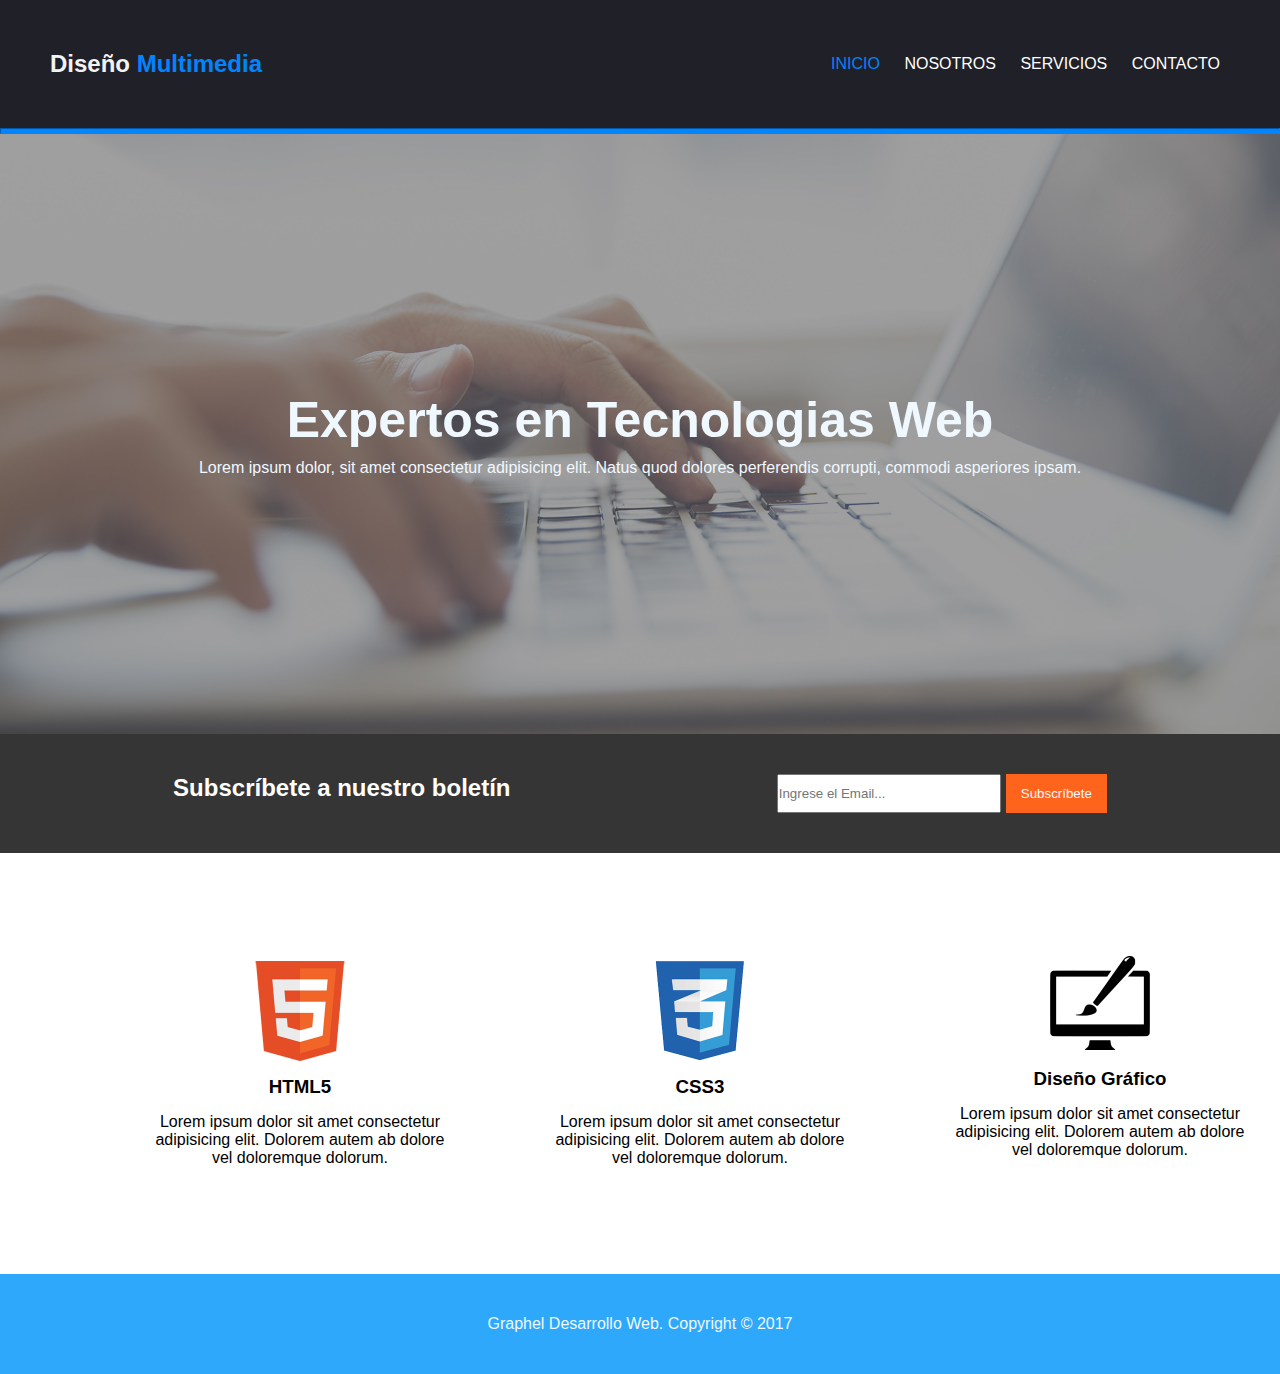
<file: index.html>
<!DOCTYPE html>
<html lang="en">
<head>
    <meta charset="UTF-8">
    <meta name="viewport" content="width=device-width, initial-scale=1.0">
    <link rel="stylesheet" href="style.css">
    <title></title>
</head>
<body>
    <header>
        <h2>Diseño <span>Multimedia</span></h2>
        <nav>
            <a id="nav1" href="index.html">INICIO</a>
            <a href="Nosotros.html">NOSOTROS</a>
            <a href="Servicios.html">SERVICIOS</a>
            <a href="Contacto.html">CONTACTO</a>
        </nav>
    </header>
    <hr>
    <section class="mid1">
        <h1>Expertos en Tecnologias Web</h1>
        <p>Lorem ipsum dolor, sit amet consectetur adipisicing elit. Natus quod dolores perferendis corrupti, commodi asperiores ipsam.</p>
    </section>
    <section class="mid2">
        <h2>Subscríbete a nuestro boletín</h2>
        <form action="/submit" method="post">
            <input type="email" id="email" name="email" placeholder="Ingrese el Email..." required>
            <button type="submit">Subscríbete</button>
          </form>          
    </section>
    <section class="mid3">
        <div id="HTML5">
            <img src="./images/logo_html.png">
            <h3>HTML5</h3>
            <p>Lorem ipsum dolor sit amet consectetur adipisicing elit. Dolorem autem ab dolore vel doloremque dolorum.</p>
        </div>
        <div id="CSS3">
            <img src="./images/logo_css.png">
            <h3>CSS3</h3>
            <p>Lorem ipsum dolor sit amet consectetur adipisicing elit. Dolorem autem ab dolore vel doloremque dolorum.</p>
        </div>
        <div id="Diseño">
            <img src="./images/logo_brush.png">
            <h3>Diseño Gráfico</h3>
            <p>Lorem ipsum dolor sit amet consectetur adipisicing elit. Dolorem autem ab dolore vel doloremque dolorum.</p>
        </div>
    </section>
    <footer>Graphel Desarrollo Web. Copyright © 2017 </footer>
</body>
</html>
</file>
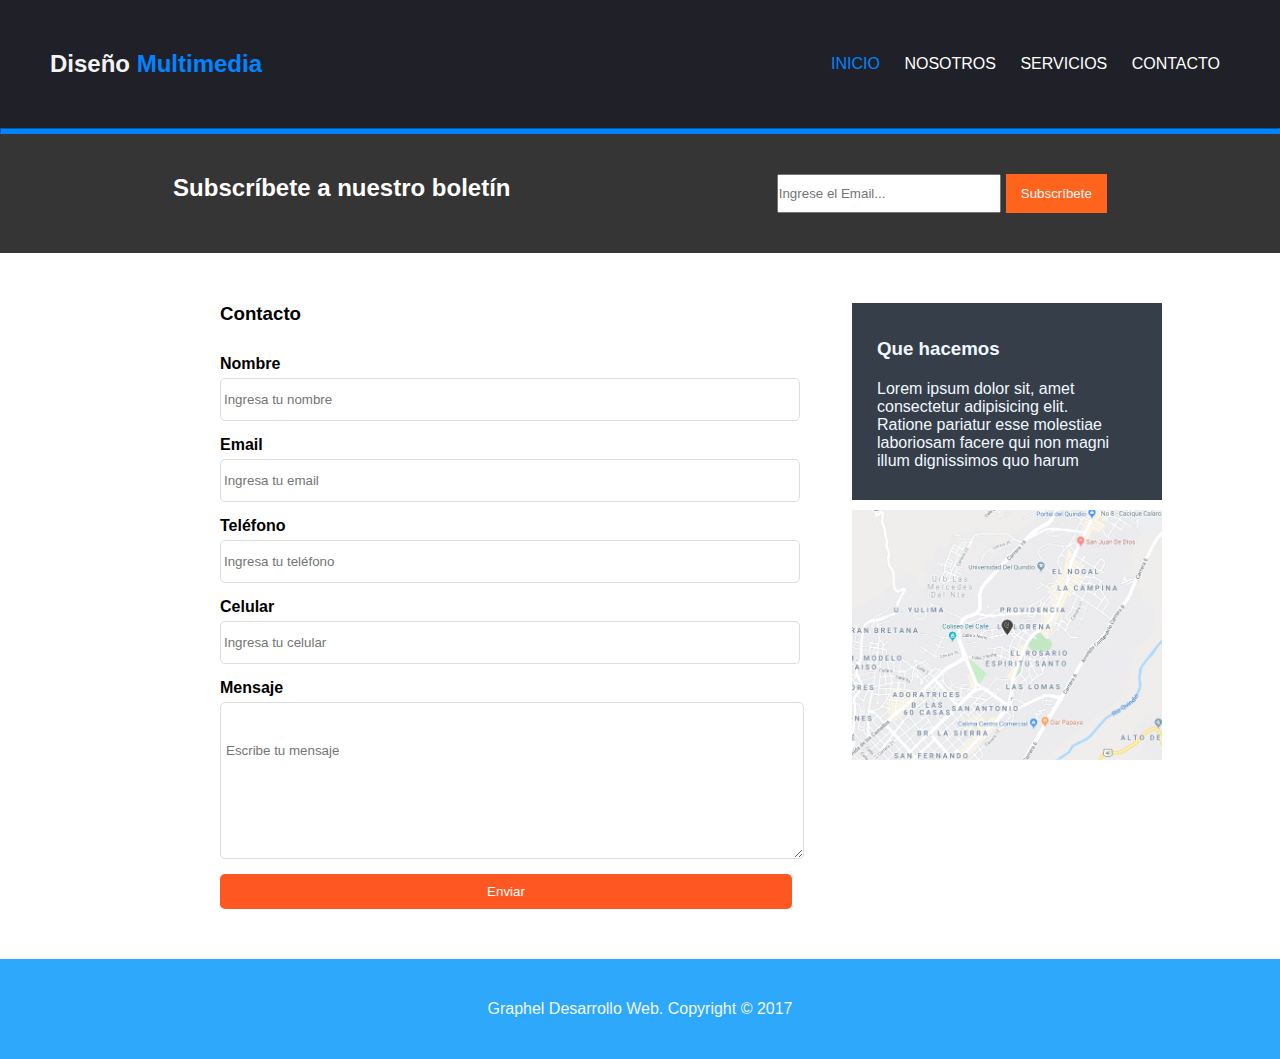
<file: Contacto.html>
<!DOCTYPE html>
<html lang="en">
<head>
    <meta charset="UTF-8">
    <meta name="viewport" content="width=device-width, initial-scale=1.0">
    <link rel="stylesheet" href="style.css">
    <title></title>
</head>
<body>
    <header>
        <h2>Diseño <span>Multimedia</span></h2>
        <nav>
            <a id="nav1" href="index.html">INICIO</a>
            <a href="Nosotros.html">NOSOTROS</a>
            <a href="Servicios.html">SERVICIOS</a>
            <a href="Contacto.html">CONTACTO</a>
        </nav>
    </header>
    <hr>
    <section class="mid2">
        <h2>Subscríbete a nuestro boletín</h2>
        <form action="/submit" method="post">
            <input type="email" id="email" name="email" placeholder="Ingrese el Email..." required>
            <button type="submit">Subscríbete</button>
          </form>          
    </section>
    <section class="contacto">
        <div class="formulario">
            <h3>Contacto</h3>
            <form>
                <label>Nombre</label>
                <input type="text" placeholder="Ingresa tu nombre" required>
                
                <label>Email</label>
                <input type="email" placeholder="Ingresa tu email" required>
                
                <label>Teléfono</label>
                <input type="tel" placeholder="Ingresa tu teléfono">
                
                <label>Celular</label>
                <input type="tel" placeholder="Ingresa tu celular">
                
                <label>Mensaje</label>
                <textarea placeholder="Escribe tu mensaje" rows="5" required></textarea>
                
                <button type="submit">Enviar</button>
            </form>
        </div>
        <div class="RC">
            <div class="midrightC">
                <h3>Que hacemos</h3>
                <p>Lorem ipsum dolor sit, amet consectetur adipisicing elit. Ratione pariatur esse molestiae laboriosam facere qui non magni illum dignissimos quo harum</p>
            </div>
            <img src="./images/mapaGoogle.png">
        </div>
    </section>
    <footer>Graphel Desarrollo Web. Copyright © 2017 </footer>
</body>
</html>
</file>
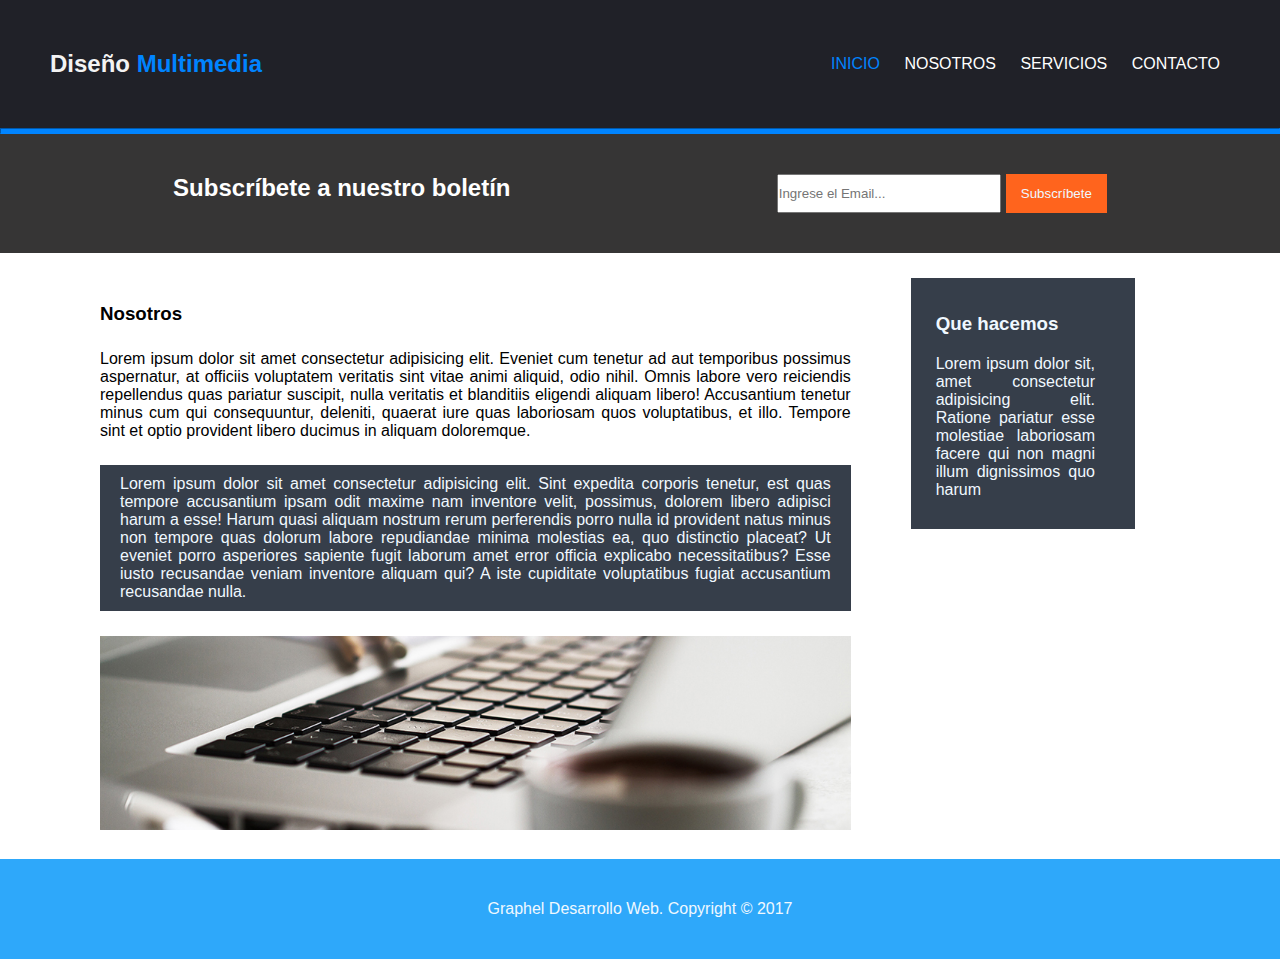
<file: Nosotros.html>
<!DOCTYPE html>
<html lang="en">
<head>
    <meta charset="UTF-8">
    <meta name="viewport" content="width=device-width, initial-scale=1.0">
    <link rel="stylesheet" href="style.css">
    <title></title>
</head>
<body>
    <header>
        <h2>Diseño <span>Multimedia</span></h2>
        <nav>
            <a id="nav1" href="index.html">INICIO</a>
            <a href="Nosotros.html">NOSOTROS</a>
            <a href="Servicios.html">SERVICIOS</a>
            <a href="Contacto.html">CONTACTO</a>
        </nav>
    </header>
    <hr>
    <section class="mid2">
        <h2>Subscríbete a nuestro boletín</h2>
        <form action="/submit" method="post">
            <input type="email" id="email" name="email" placeholder="Ingrese el Email..." required>
            <button type="submit">Subscríbete</button>
          </form>          
    </section>
    <section class="midN">
        <div>
            <h3>Nosotros</h3>
            <p>Lorem ipsum dolor sit amet consectetur adipisicing elit. Eveniet cum tenetur ad aut temporibus possimus aspernatur, at officiis voluptatem veritatis sint vitae animi aliquid, odio nihil. Omnis labore vero reiciendis repellendus quas pariatur suscipit, nulla veritatis et blanditiis eligendi aliquam libero! Accusantium tenetur minus cum qui consequuntur, deleniti, quaerat iure quas laboriosam quos voluptatibus, et illo. Tempore sint et optio provident libero ducimus in aliquam doloremque.</p>
            <p id="pgris">Lorem ipsum dolor sit amet consectetur adipisicing elit. Sint expedita corporis tenetur, est quas tempore accusantium ipsam odit maxime nam inventore velit, possimus, dolorem libero adipisci harum a esse! Harum quasi aliquam nostrum rerum perferendis porro nulla id provident natus minus non tempore quas dolorum labore repudiandae minima molestias ea, quo distinctio placeat? Ut eveniet porro asperiores sapiente fugit laborum amet error officia explicabo necessitatibus? Esse iusto recusandae veniam inventore aliquam qui? A iste cupiditate voluptatibus fugiat accusantium recusandae nulla.</p>
            <img src="./images/891.jpg">
        </div>
        <div class="midright">
            <h3>Que hacemos</h3>
            <p>Lorem ipsum dolor sit, amet consectetur adipisicing elit. Ratione pariatur esse molestiae laboriosam facere qui non magni illum dignissimos quo harum</p>
        </div>
    </section>
    <footer>Graphel Desarrollo Web. Copyright © 2017 </footer>
</body>
</html>
</file>
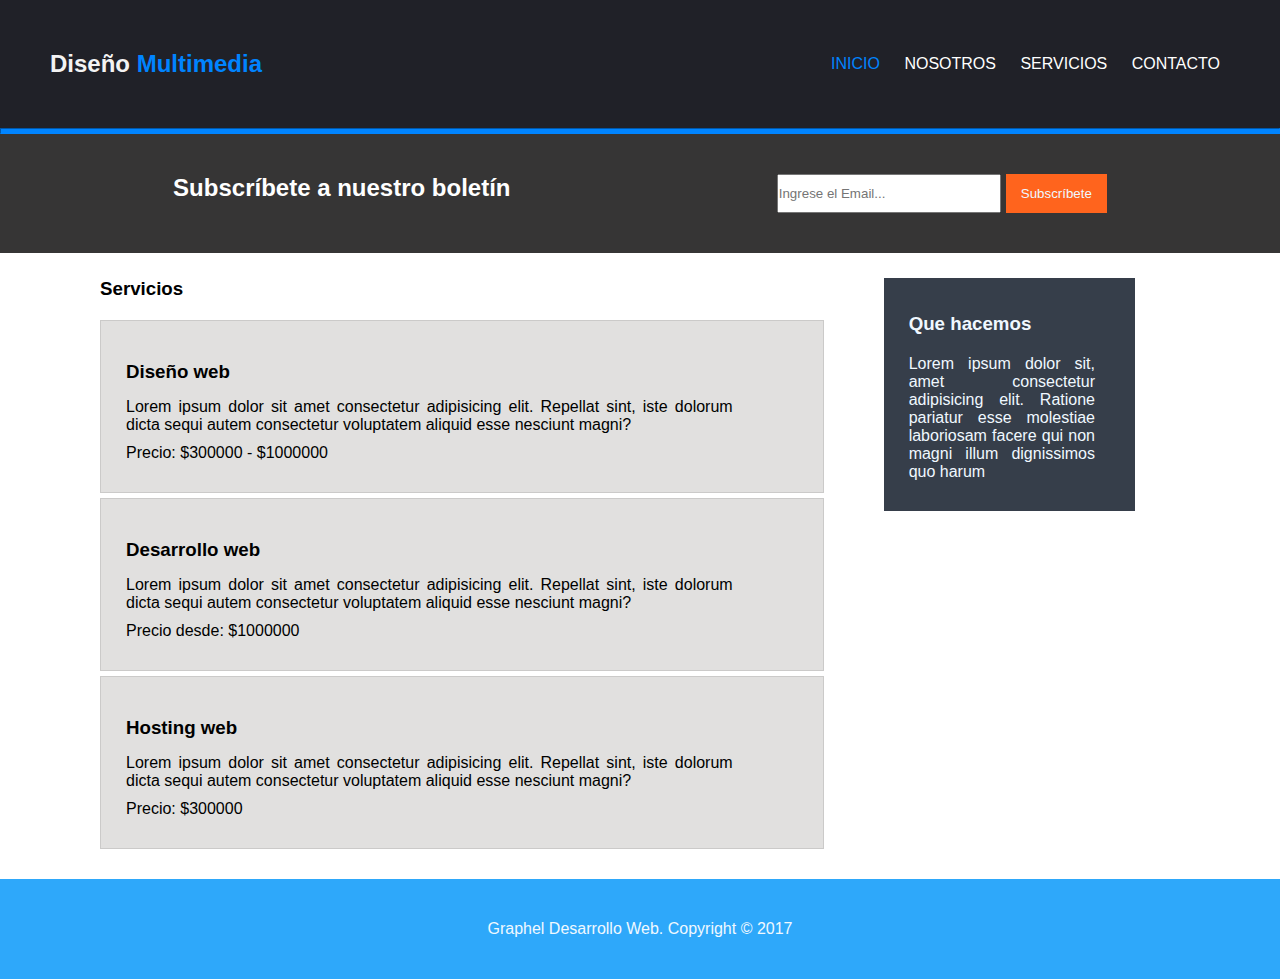
<file: Servicios.html>
<!DOCTYPE html>
<html lang="en">
<head>
    <meta charset="UTF-8">
    <meta name="viewport" content="width=device-width, initial-scale=1.0">
    <link rel="stylesheet" href="style.css">
    <title></title>
</head>
<body>
    <header>
        <h2>Diseño <span>Multimedia</span></h2>
        <nav>
            <a id="nav1" href="index.html">INICIO</a>
            <a href="Nosotros.html">NOSOTROS</a>
            <a href="Servicios.html">SERVICIOS</a>
            <a href="Contacto.html">CONTACTO</a>
        </nav>
    </header>
    <hr>
    <section class="mid2">
        <h2>Subscríbete a nuestro boletín</h2>
        <form action="/submit" method="post">
            <input type="email" id="email" name="email" placeholder="Ingrese el Email..." required>
            <button type="submit">Subscríbete</button>
          </form>          
    </section>
    <section class="midS">
        <div>
            <h3 id="subtitleS">Servicios</h3>
            <div class="servicios">
                <h3>Diseño web</h3>
                <p>Lorem ipsum dolor sit amet consectetur adipisicing elit. Repellat sint, iste dolorum dicta sequi autem consectetur voluptatem aliquid esse nesciunt magni?</p>
                <p>Precio: $300000 - $1000000</p>
            </div>
            <div class="servicios">
                <h3>Desarrollo web</h3>
                <p>Lorem ipsum dolor sit amet consectetur adipisicing elit. Repellat sint, iste dolorum dicta sequi autem consectetur voluptatem aliquid esse nesciunt magni?</p>
                <p>Precio desde: $1000000</p>
            </div>
            <div class="servicios">
                <h3>Hosting web</h3>
                <p>Lorem ipsum dolor sit amet consectetur adipisicing elit. Repellat sint, iste dolorum dicta sequi autem consectetur voluptatem aliquid esse nesciunt magni?</p>
                <p>Precio: $300000</p>
            </div>
        </div>
        <div class="midrightS">
            <h3>Que hacemos</h3>
            <p>Lorem ipsum dolor sit, amet consectetur adipisicing elit. Ratione pariatur esse molestiae laboriosam facere qui non magni illum dignissimos quo harum</p>
        </div>
    </section>
    <footer>Graphel Desarrollo Web. Copyright © 2017 </footer>
</body>
</html>
</file>
<file: style.css>
* {
    margin: 0;
    padding: 0;
    font-family: Arial, Helvetica, sans-serif;
}

header {
    display: flex;
    flex-direction: row;
    justify-content: space-between;
    background-color: rgb(32, 33, 40);
    box-sizing: border-box;
    text-align: center;
    align-items: center;
    height: fit-content;
    padding: 50px;
}

hr {
    border-color: rgb(0, 132, 255);
    height: 4px;
    background-color: rgb(0, 132, 255);
}

header h2 {
    color: rgb(243, 243, 243);
}

span {
    color: rgb(0, 132, 255);
    text-decoration: none;
}

#nav1 {
    color: rgb(0, 132, 255) ;
}

header a {
    margin: 10px;
    text-decoration: none;
    color: white;
}

.mid1 {
    display: flex;
    background-image: url(./images/cabecera.jpg);
    background-repeat: no-repeat;
    background-size: cover;
    background-position: center;
    width: 100%;
    height: 600px;
    flex-direction: column;
    justify-content: center;
    align-items: center;
    color: aliceblue;
    
}

.mid1 h1 {
    display: flex;
    justify-content: space-around;
    font-size: 50px;
    margin-bottom: 10px;
}

form {
    display: flex;
}

input {
    display: flex;
    height:35px;
    margin-right: 5px;
    width: 220px;
}

.mid p {
    display: flex;
    width: 70%;
    justify-content: center;
    align-items: center;
}

button {
    color: aliceblue;
    background-color: rgb(255, 100, 29);
    border: none;
    padding: 10px 15px;
}

.mid2 {
    display: flex;
    justify-content: space-around;
    padding: 40px;
    background-color: rgb(54, 53, 53);
    color: white;
}

.mid3 {
    display: flex;
    padding: 100px;
    justify-content: space-around;
    align-items: center;
}

.mid3 h3 {
    display: flex;
    justify-content: center;
}

.midN {
    display: flex;
    flex-direction: row;
    padding: 25px;
    padding-left: 100px;
    width: fit-content;
    text-align: justify;
}

.midN h3 {
    display: flex;
    margin: 25px 0px;
}

.midN img {
    width: 100%;
}

#pgris {
    display: flex;
    margin: 25px 0px;
    padding: 10px 20px;
    background-color: rgb(54, 62, 74);
    color: aliceblue;
}

.midright {
    display: flex;
    flex-direction: column;
    background-color: rgb(54, 62, 74);
    height: fit-content;
    width: fit-content;
    padding: 25px;
    padding-bottom: 30px;
    padding-right: 40px;
    color: aliceblue;
    margin-left: 60px;
    margin-right: 120px;
}

.midright h3 {
    display: flex;
    margin: 20px 0px;
    margin-top: 10px;
}

.midS {
    display: flex;
    flex-direction: row;
    padding: 25px;
    padding-left: 100px;
    text-align: justify;
    width: fit-content;
}

.midrightS {
    display: flex;
    flex-direction: column;
    background-color: rgb(54, 62, 74);
    height: fit-content;
    width: 310px;
    padding: 25px;
    padding-bottom: 30px;
    padding-right: 40px;
    color: aliceblue;
    margin-left: 60px;
    margin-right: 120px;
}

.midrightS h3 {
    display: flex;
    margin: 20px 0px;
    margin-top: 10px;
}

.midrightC {
    display: flex;
    flex-direction: column;
    background-color: rgb(54, 62, 74);
    height: fit-content;
    width: 245px;
    padding: 25px;
    padding-bottom: 30px;
    padding-right: 40px;
    color: aliceblue;
    margin-left: 60px;
    margin-right: 90px;
}

.midrightC h3 {
    display: flex;
    margin: 20px 0px;
    margin-top: 10px;
}

.RC {
    display: flex;
    flex-direction: column;
}

.RC img {
    display: flex;
    height: 250px;
    width: 310px;
    padding: 10px 60px;

}

#subtitleS {
    display: flex;
    margin-bottom: 20px;
}

.servicios {
    display: flex;
    flex-direction: column;
    background-color: rgb(225, 224, 223);
    padding-top: 40px;
    padding-inline: 25px;
    padding-bottom: 20px;
    padding-right: 90px;
    border: 1px solid rgb(203, 202, 201);
    margin-bottom: 5px;
}

.servicios h3 {
    margin-bottom: 15px;
}

.servicios p {
    margin-bottom: 10px;
}

/* Contacto */
.contacto {
    display: flex;
    margin: 50px 100px;
    width: 90%;
}

.formulario {
    display: flex;
    width: 100%;
    flex-direction: column;
    margin-left: 120px;
}

.formulario h3 {
    margin-bottom: 30px;
}

.formulario form {
    display: flex;
    flex-direction: column;
    width: 100%;
}

.formulario form label {
    display: block;
    margin-bottom: 5px;
    font-weight: bold;
}

.formulario form input {
    width: 100%;
    padding: 3px;
    margin-bottom: 15px;
    border: 1px solid #ddd;
    border-radius: 5px;
}

.formulario form textarea {
    width: 100%;
    padding: 40px 5px;
    margin-bottom: 15px;
    border: 1px solid #ddd;
    border-radius: 5px;
}

.formulario form button {
    width: 100%;
    padding: 10px;
    background: #ff5722;
    color: white;
    border: none;
    border-radius: 5px;
    cursor: pointer;
}

#HTML5 {
    display: flex;
    justify-content: center;
    align-items: center;
    flex-direction: column;
    width: 200px;
    padding: 0px 100px;
}

#HTML5 P {
    display: flex;
    margin-top: 15PX;
    width: 300px;
    text-align: center;
}

#HTML5 h3 {
    display: flex;
    margin-top: 15px;
}

#HTML5 img {
    width: 100px;
}

#CSS3 {
    display: flex;
    justify-content: center;
    align-items: center;
    flex-direction: column;
    width: 200px;
    padding: 0px 100px;
}

#CSS3 P {
    display: flex;
    margin-top: 15PX;
    width: 300px;
    text-align: center;
}

#CSS3 h3 {
    display: flex;
    margin-top: 15px;
}

#CSS3 img {
    width: 100px;
}

#Diseño {
    display: flex;
    justify-content: center;
    align-items: center;
    flex-direction: column;
    width: 200px;
    padding: 0px 100px;
}

#Diseño P {
    display: flex;
    margin: 15px;
    width: 300px;
    text-align: center;
}

#Diseño h3 {
    display: flex;
    margin-top: 15px;
}

#Diseño img {
    width: 100px;
}

footer {
    display: flex;
    justify-content: center;
    height: 100px;
    background-color: rgb(46, 168, 250);
    align-items: center;
    color: aliceblue;
}
</file>
